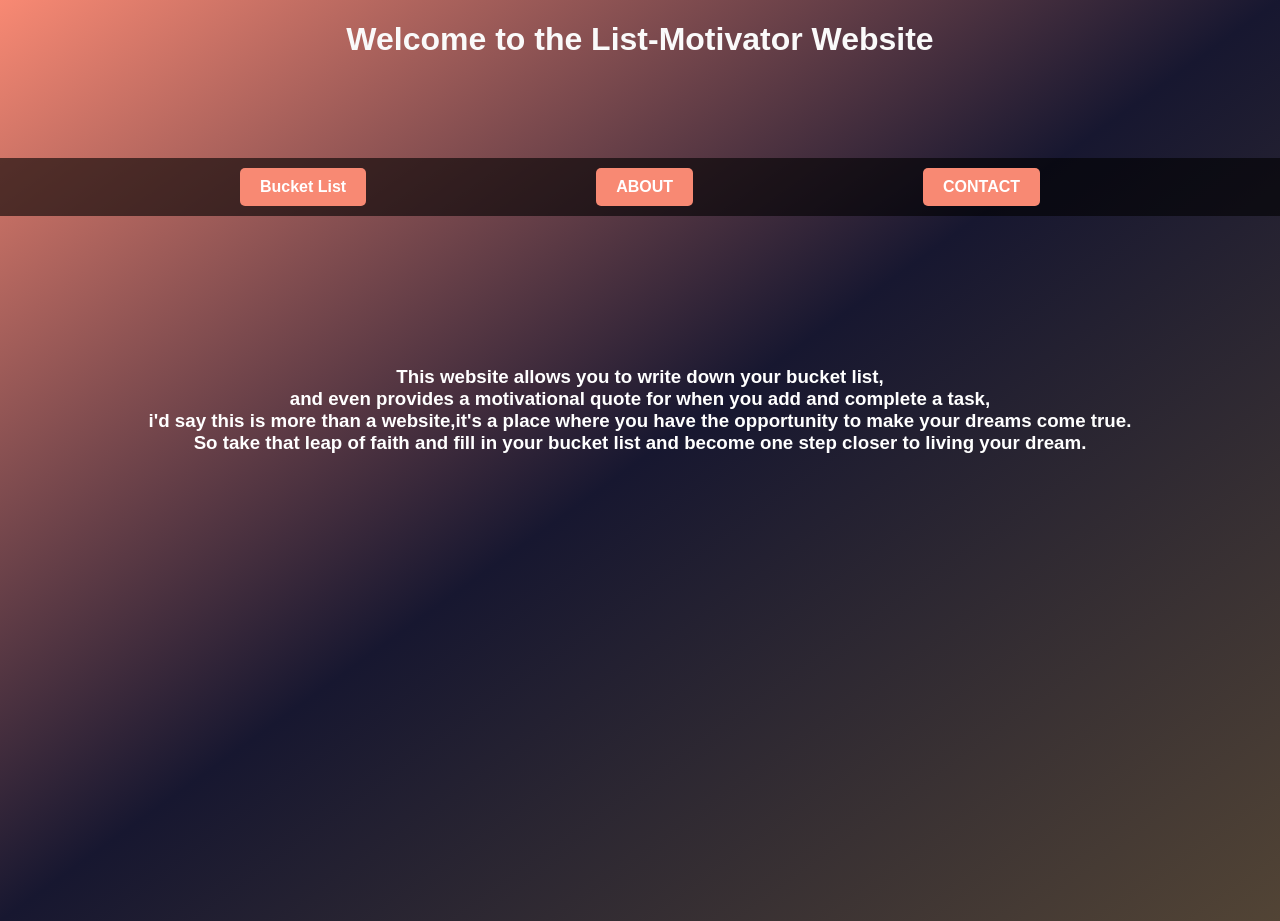
<file: index.html>
<!DOCTYPE html>
<html lang="en">

<head>
    <meta charset="UTF-8">
    <meta name="viewport" content="width=device-width, initial-scale=1.0">
    <meta name="description" content="A website to motivate you to complete your bucket list and get motivational quotes for every achievement.">
    <link rel="stylesheet" href="./styles/styles.css">
    <script src="./src/script.js" defer></script>
    <title>Bucket-List-Motivator</title>
</head>

<body>
    <h1>Welcome to the List-Motivator Website</h1>

    
    <section class="nav-container">
        <div>
            <a href="bucket-list.html" class="button">Bucket List</a>
        </div>

        <div>
            <a href="about.html" class="button">ABOUT</a>
        </div>

        <div>
            <a href="contact.html" class="button">CONTACT</a>
        </div>
    </section>

    <h3>This website allows you to write down your bucket list,<br>
            and even provides a motivational quote for when you add and complete a task,<br>
            i'd say this is more than a website,it's a place where you have the opportunity to make your dreams come true.
            <br>So take that leap of faith and fill in your bucket list and become one step closer to living your dream.</h3>

</body>

</html>
</file>
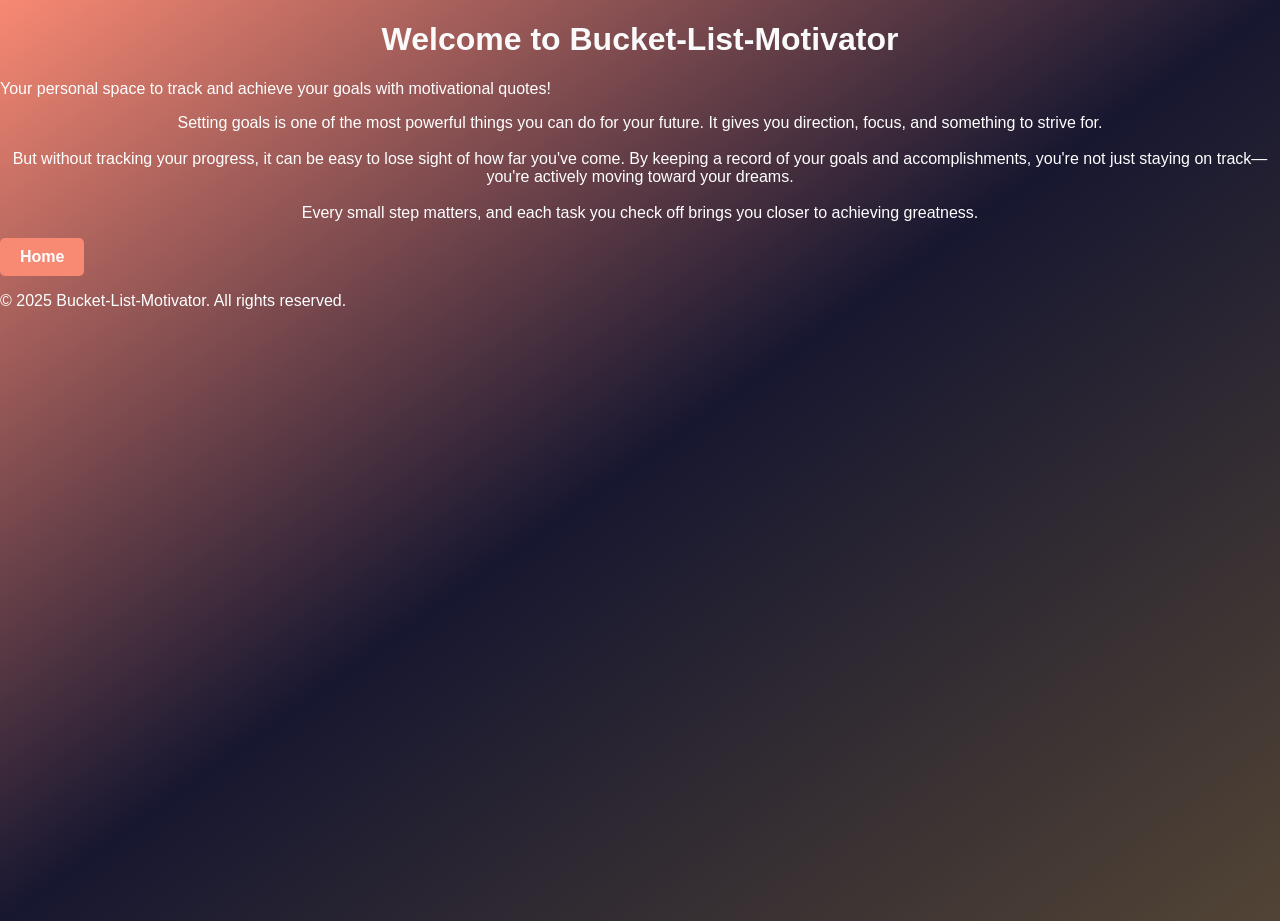
<file: about.html>
<!DOCTYPE html>
<html lang="en">

<head>
    <meta charset="UTF-8">
    <meta name="viewport" content="width=device-width, initial-scale=1.0">
    <title>Bucket-List-Motivator</title>
    <script src="./src/script.js" defer></script>
    <link rel="stylesheet" href="./styles/styles.css">
</head>

<body>
    <header>
        <h1>Welcome to Bucket-List-Motivator</h1>
        <p>Your personal space to track and achieve your goals with motivational quotes!</p>
    </header>

    <section class="intro">
        <p>
            Setting goals is one of the most powerful things you can do for your future. It gives you direction, focus, and something to strive for. <br><br>
            But without tracking your progress, it can be easy to lose sight of how far you've come. By keeping a record of your goals and accomplishments, you're not just staying on track—you're actively moving toward your dreams. <br><br>
            Every small step matters, and each task you check off brings you closer to achieving greatness.
        </p>
    </section>

    <section class="home-buttons">
        <a href="./index.html" class="button">Home</a>
    </section>

    <footer>
        <p>&copy; 2025 Bucket-List-Motivator. All rights reserved.</p>
    </footer>
</body>

</html>
</file>
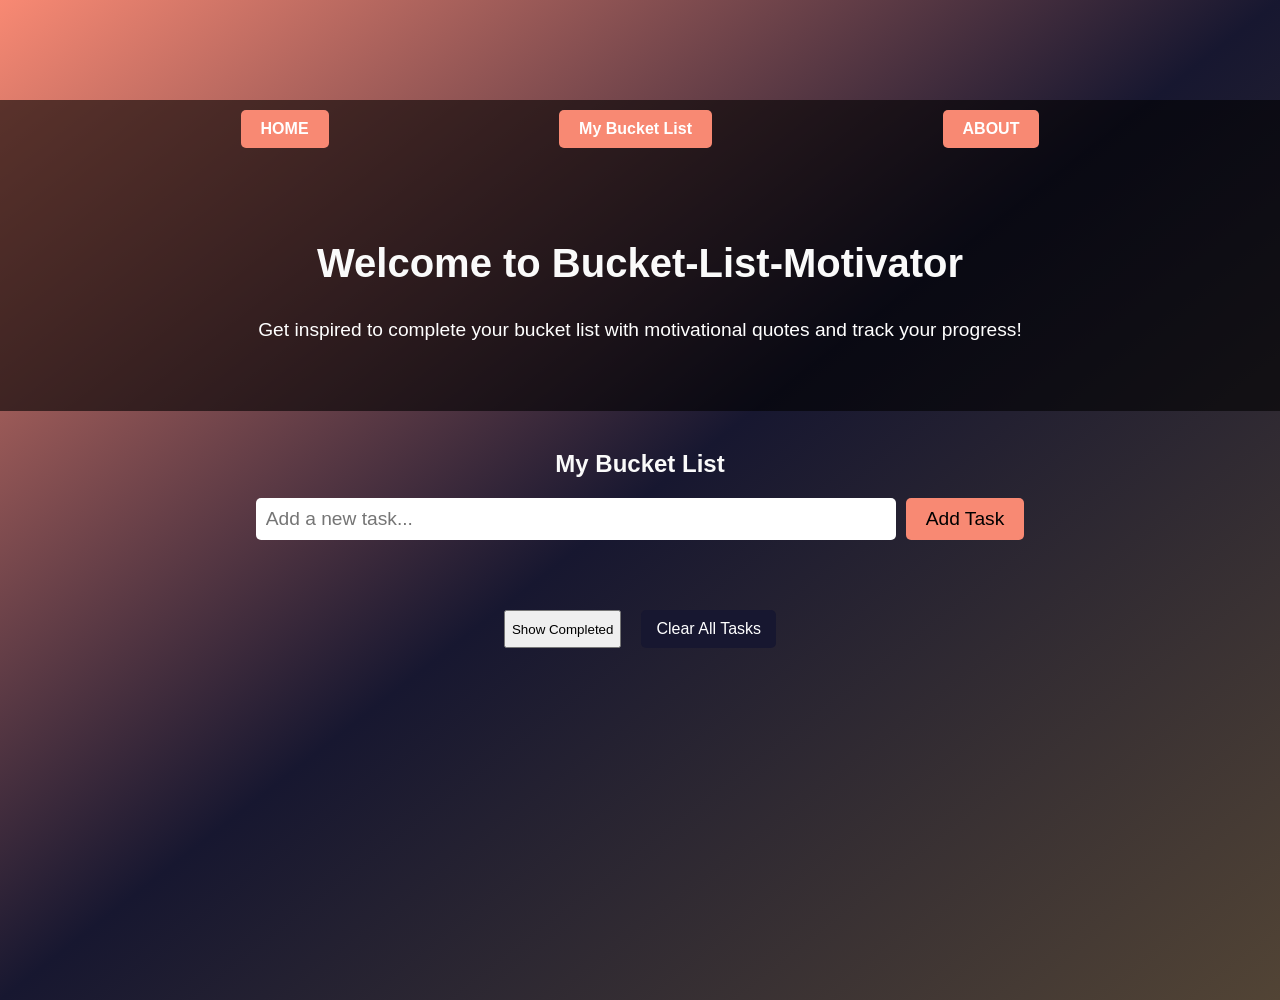
<file: bucket-list.html>
<!DOCTYPE html>
<html lang="en">

<head>
  <meta charset="UTF-8" />
  <meta name="viewport" content="width=device-width, initial-scale=1.0" />
  <title>Bucket-List-Motivator</title>
  <link rel="stylesheet" href="./styles/styles.css" />
  <script src="./src/script.js" defer></script>
</head>

<body>
  <!-- Navigation -->
  <section class="nav-container">
    <div>
      <a href="./index.html" class="button">HOME</a>
    </div>
    <div>
      <a href="./bucket-list.html" class="button">My Bucket List</a>
    </div>
    <div>
      <a href="./about.html" class="button">ABOUT</a>
    </div>
  </section>

  <!-- Home Section -->
  <section id="home" class="home-section">
    <h1>Welcome to Bucket-List-Motivator</h1>
    <p>Get inspired to complete your bucket list with motivational quotes and track your progress!</p>
  </section>

  <!-- Bucket List Section -->
  <section id="bucket-list" class="bucket-list-section">
    <h1>My Bucket List</h1>

    <!-- Input Field -->
    <section class="input-section">
      <input type="text" id="new-task" placeholder="Add a new task..." class="task-input" />
      <button class="add-task-btn">Add Task</button>
    </section>

    <!-- Task List -->
    <section class="tasks-section">
      <ul id="task-list" class="task-list"></ul>

      <!-- Motivational Quote Display -->
      <div id="quote-display" class="quote-display"></div>

      <!-- Task Control Buttons -->
      <div class="task-controls">
        <button id="show-completed-btn">Show Completed</button>
        <button id="clear-all-btn" class="control-btn">Clear All Tasks</button>
      </div>
    </section>
  </section>
</body>

</html>
</file>
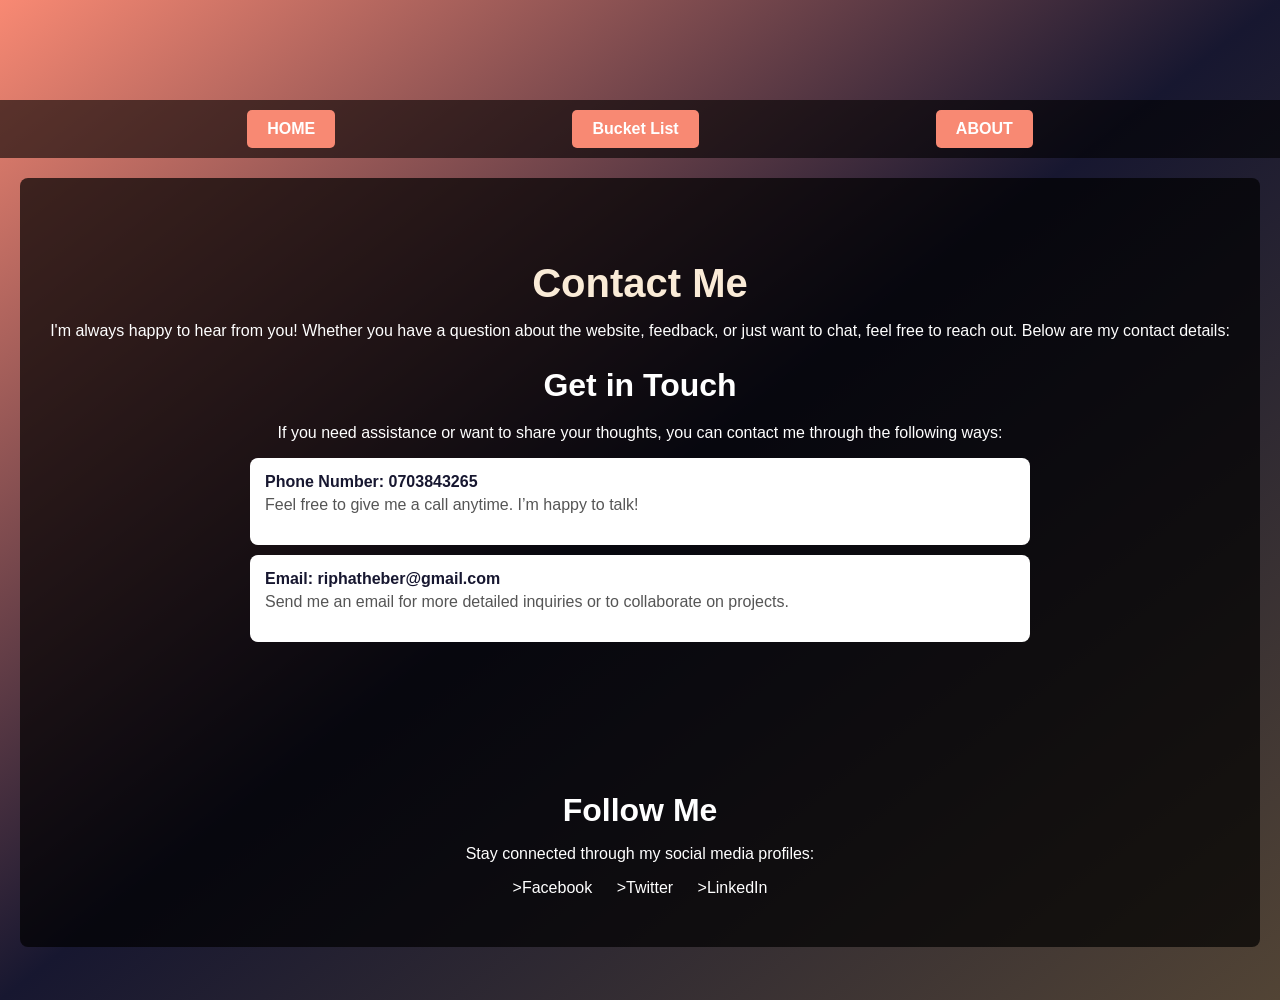
<file: contact.html>
<!DOCTYPE html>
<html lang="en">

<head>
    <meta charset="UTF-8">
    <meta name="viewport" content="width=device-width, initial-scale=1.0">
    <title>Contact - Bucket-List-Motivator</title>
    <link href="./styles/styles.css" rel="stylesheet">
    <script src="./src/script.js" defer></script>
</head>

<body>
   
    <section class="nav-container">
        <div>
            <a href="index.html" class="button">HOME</a>
        </div>
        <div>
            <a href="bucket-list.html" class="button">Bucket List</a>
        </div>
        <div>
            <a href="about.html" class="button">ABOUT</a>
        </div>
    </section>

    <section class="contact-section">
        <h1>Contact Me</h1>
        <p>I'm always happy to hear from you! Whether you have a question about the website, feedback, or just want to chat, feel free to reach out. Below are my contact details:</p>

        <div class="contact-details">
            <h2>Get in Touch</h2>
            <p>If you need assistance or want to share your thoughts, you can contact me through the following ways:</p>

            <ul class="contact-list">
                <li>
                    <strong>Phone Number: 0703843265</strong> 
                    <p class="info-description">Feel free to give me a call anytime. I’m happy to talk!</p>
                </li>
                <li>
                    <strong>Email: riphatheber@gmail.com</strong>
                    
                    <p class="info-description">Send me an email for more detailed inquiries or to collaborate on projects.</p>
                </li>
            </ul>
        </div>

        <section class="social-media">
            <h3>Follow Me</h3>
            <p>Stay connected through my social media profiles:</p>
            <ul class="social-list">
                <li>>Facebook</li>
                <li>>Twitter</li>
                <li>>LinkedIn</li>
            </ul>
        </section>
    </section>
    
</body>

</html>
</file>
<file: styles/styles.css>
h1 {
  text-align: center;
  color: #fafafa;
}

.button {
  display: inline-block;
  padding: 10px 20px;
  background-color: #f88973;
  color: #fff;
  text-decoration: none;
  font-weight: bold;
  border-radius: 5px;
  transition: background-color 0.3s ease;
}

.button:hover {
  background-color: #171730;
}

.nav-container {
  display: flex;
  justify-content: space-evenly;
  padding: 10px;
  background-color: rgba(0, 0, 0, 0.6);
  text-align: center;
}

.nav-link {
  color: #fff;
  text-decoration: none;
  font-size: 20px;
  padding: 10px;
  margin: 15px;
  transition: color 0.3s;
}

.nav-link:hover {
  color: #f88973;
}


.home-section {
  text-align: center;
  padding: 50px;
  background-color: rgba(0, 0, 0, 0.6);
}

.home-section h1 {
  font-size: 2.5em;
}

.home-section p {
  font-size: 1.2em;
}


.bucket-list-section {
  padding: 20px;
}


.input-section {
  display: flex;
  justify-content: center;
  margin-top: 20px;
}

.task-input {
  padding: 10px;
  font-size: 1.2em;
  border-radius: 5px;
  border: none;
  margin-right: 10px;
  width: 50%;
}

.add-task-btn {
  padding: 10px 20px;
  background-color: #f88973;
  border: none;
  border-radius: 5px;
  font-size: 1.2em;
  cursor: pointer;
  transition: background-color 0.3s ease;
}

.add-task-btn:hover {
  background-color: #171730;
}


.tasks-section {
  margin-top: 30px;
  padding: 20px;
}

.task-list {
  list-style: none;
  padding: 0;
  text-align: center;
}

.task-list li {
  background-color: #fff;
  color: #171730;
  padding: 15px;
  margin: 10px 0;
  border-radius: 5px;
  display: flex;
  justify-content: space-between;
  align-items: center;
}


.delete-btn {
  padding: 5px 10px;
  background-color: #f88973;
  color: #fff;
  border: none;
  border-radius: 5px;
  cursor: pointer;
  transition: background-color 0.3s ease;
}

.delete-btn:hover {
  background-color: #171730;
}

/* General Body Styling */
body {
  font-family: Arial, sans-serif;
  background: linear-gradient(to bottom right, #f88973, #171730, rgb(82, 68, 53));
  min-height: 100vh;
  margin: 0;
  padding: 0;
  color: #fff;
  background: linear-gradient(to bottom right, #f88973, #171730, rgb(82, 68, 53));
  min-height: 100vh;
  margin: 0;
  padding: 0;
}

/* Navigation Bar */
.nav-container {
  padding: 10px;
  background-color: rgba(0, 0, 0, 0.6);
  text-align: center;
  margin-top: 100px;
}

.nav-link {
  color: #fff;
  text-decoration: none;
  font-size: 20px;
  padding: 10px;
  margin: 0 15px;
  transition: color 0.3s;
}

.nav-link:hover {
  color: #f88973;
}


.contact-section {
  padding: 50px 20px;
  text-align: center;
  background-color: rgba(0, 0, 0, 0.7);
  border-radius: 8px;
  margin: 20px;
}

.contact-section h1 {
  font-size: 2.5em;
  margin-bottom: 15px;
  color: antiquewhite;
}

.contact-details {
  max-width: 800px;
  margin: 0 auto;
}

.contact-details h2 {
  font-size: 2em;
  margin-bottom: 20px;
}

.contact-list {
  list-style: none;
  padding: 0;
}

.contact-list li {
  background-color: #fff;
  color: #171730;
  padding: 15px;
  margin: 10px;
  border-radius: 8px;
  display: flex;
  flex-direction: column;
  align-items: flex-start;
}

.contact-link {
  color: #f88973;
  text-decoration: none;
  font-size: 1.2em;
  margin-top: 5px;
}

.info-description {
  font-size: 1em;
  color: #555;
  margin-top: 5px;
}

.social-media {
  margin-top: 40px;
  text-align: center;
}

.social-media h3 {
  font-size: 2em;
  margin-bottom: 10px;
}

.social-list {
  list-style: none;
  padding: 0;
  margin: 0;
}

.social-list li {
  display: inline-block;
  margin: 0 10px;
}

.social-link {
  color: #f88973;
  font-size: 1.2em;
  text-decoration: none;
}

h3 {
  text-align: center;
  margin-top: 150px;
}

.task-controls {
  display: flex;
  justify-content: center;
  gap: 20px;
  margin-top: 20px;
}

.control-btn {
  padding: 10px 15px;
  background-color: #171730;
  color: #fff;
  border: none;
  border-radius: 5px;
  font-size: 1em;
  cursor: pointer;
  transition: background-color 0.3s ease;
}

.control-btn:hover {
  background-color: #f88973;
}

.quote-display {
  font-size: 1.3em;
  color: #f88973;
  text-align: center;
  margin-top: 20px;
  font-style: italic;
}

.completed {
  text-decoration: line-through;
  color: #ccc;
}

.intro {
  text-align: center;
}

.home-buttons {
  
}
</file>
